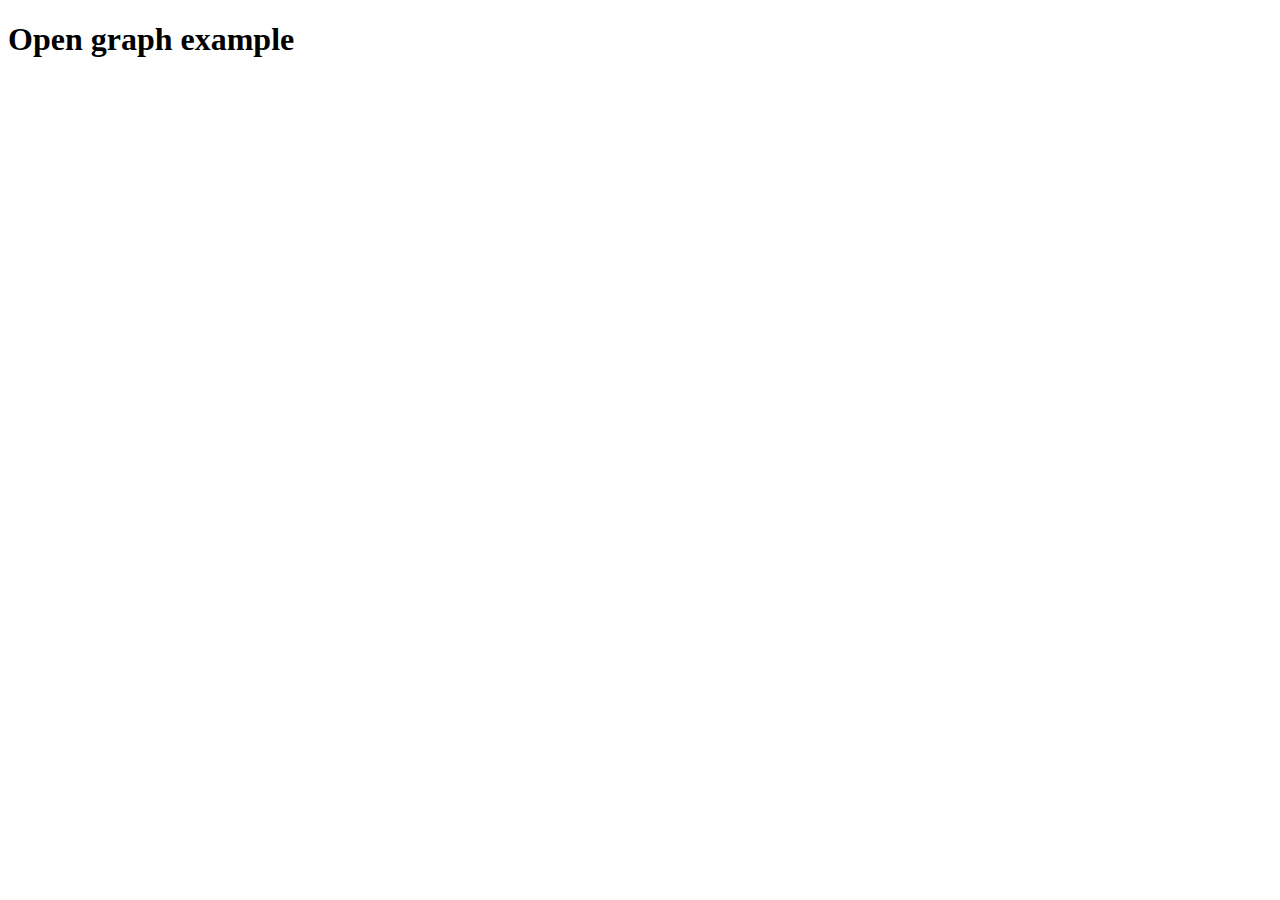
<file: day-two/open-graph/index.html>
<!DOCTYPE html>
<html lang="en">
<head>
  <meta charset="UTF-8">
  <meta http-equiv="X-UA-Compatible" content="IE=edge">
  <meta name="viewport" content="width=device-width, initial-scale=1.0">
  <title>Open graph</title>
  <meta name="description" content="mi super web">
  <meta name="title" content="Open graph example">
  <meta property="og:title" content="OG title">
  <meta property="og:description" content="OG description etc etc etc">
  <meta property="og:image" content="https://googlesamples.github.io/web-fundamentals/fundamentals/design-and-ux/responsive/head-fb-2x.jpg">
  <meta property="og:image:width" content="400">
  <meta property="og:image:height" content="400">
  <meta property="twitter:title" content="Example twitter">
</head>
<body>
  <h1>Open graph example</h1>
</body>
</html>
</file>
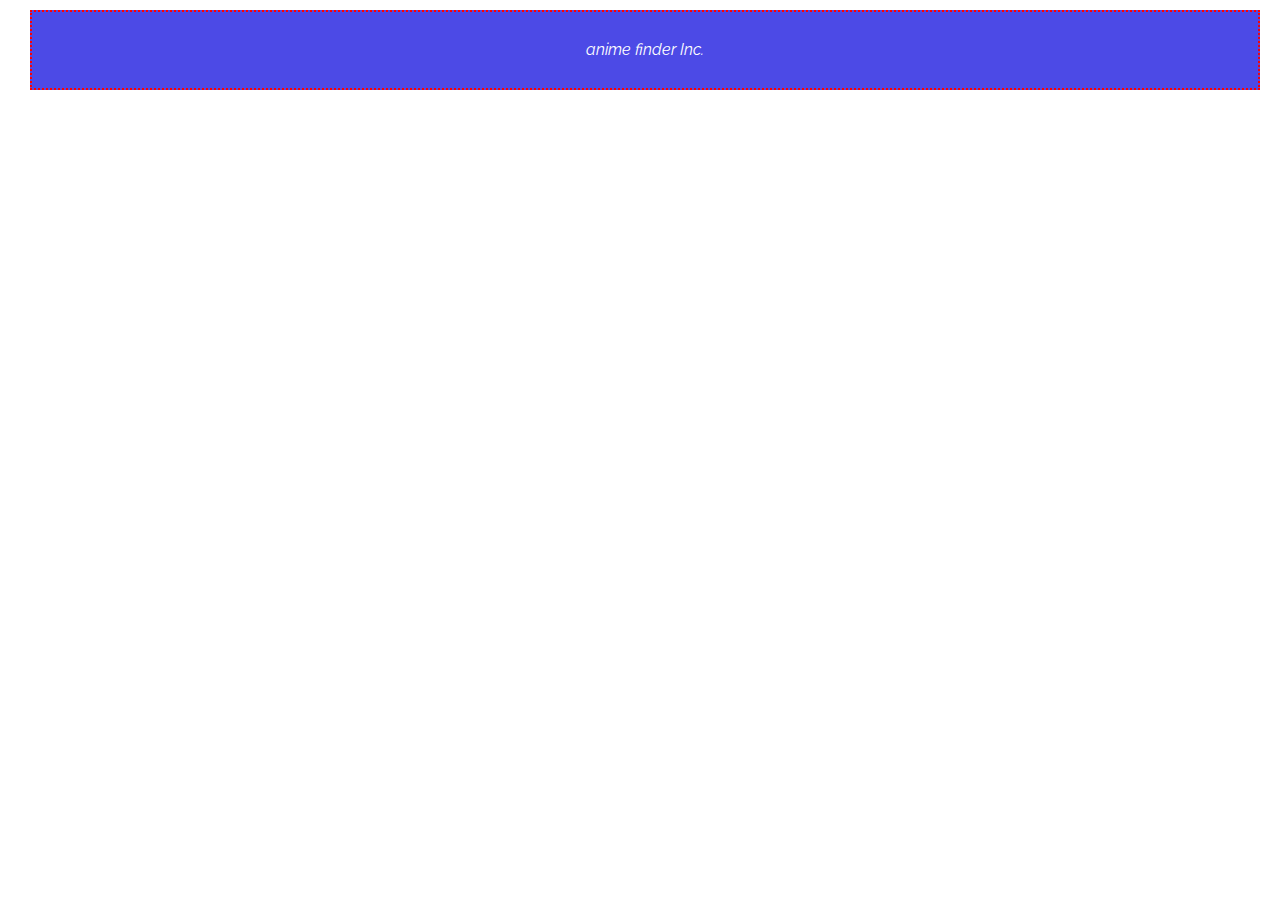
<file: day-three/repaso/02-footer/index.html>
<!DOCTYPE html>
<html lang="en">
<head>
  <meta charset="UTF-8">
  <meta http-equiv="X-UA-Compatible" content="IE=edge">
  <meta name="viewport" content="width=device-width, initial-scale=1.0">
  <meta name="description" content="find your favorite animes">
  <meta property="og:description" content="find your favorite animes">
  <meta property="og:title" content="Anime finder">
  <meta name="twitter:title" content="Example twitter">
  <title>footer</title>
  <link rel="preconnect" href="https://fonts.googleapis.com">
  <link rel="preconnect" href="https://fonts.gstatic.com" crossorigin>
  <link href="https://fonts.googleapis.com/css2?family=Raleway:ital,wght@0,400;0,700;1,400&display=swap" rel="stylesheet">
  <link rel="stylesheet" href="reset.css">
  <link rel="stylesheet" href="main.css">
</head>
<body>
  <footer class="main-bg footer">
    anime finder Inc.
  </footer>
</body>
</html>
</file>
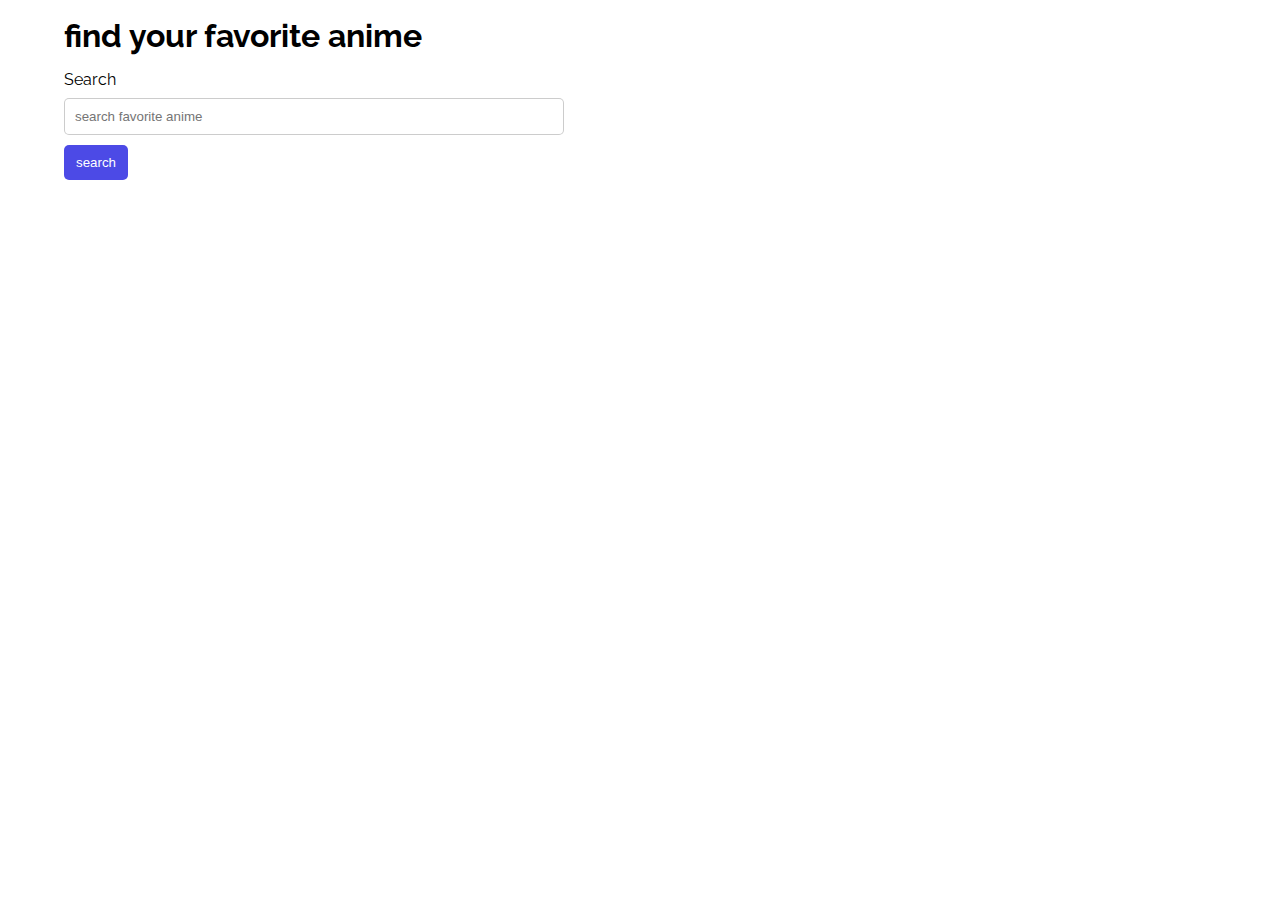
<file: day-three/repaso/03-form/index.html>
<!DOCTYPE html>
<html lang="en">
<head>
  <meta charset="UTF-8">
  <meta http-equiv="X-UA-Compatible" content="IE=edge">
  <meta name="viewport" content="width=device-width, initial-scale=1.0">
  <meta name="description" content="find your favorite animes">
  <meta property="og:description" content="find your favorite animes">
  <meta property="og:title" content="Anime finder">
  <meta name="twitter:title" content="Example twitter">
  <title>Example with css</title>
  <link rel="preconnect" href="https://fonts.googleapis.com">
  <link rel="preconnect" href="https://fonts.gstatic.com" crossorigin>
  <link href="https://fonts.googleapis.com/css2?family=Raleway:ital,wght@0,400;0,700;1,400&display=swap" rel="stylesheet">
  <link rel="stylesheet" href="reset.css">
  <link rel="stylesheet" href="main.css">
</head>
<body>
  <main class="main-content">
    <section class="search-form">
      <h1>find your favorite anime</h1>
      <form action="">
        <div class="input-container">
          <label class="search-label" for="search">Search</label>
          <input type="text" id="search" name="search" placeholder="search favorite anime">
        </div>
        <div>
          <input class="main-bg" type="submit" value="search">
        </div>
      </form>
    </section>
  </main>
</body>
</html>
</file>
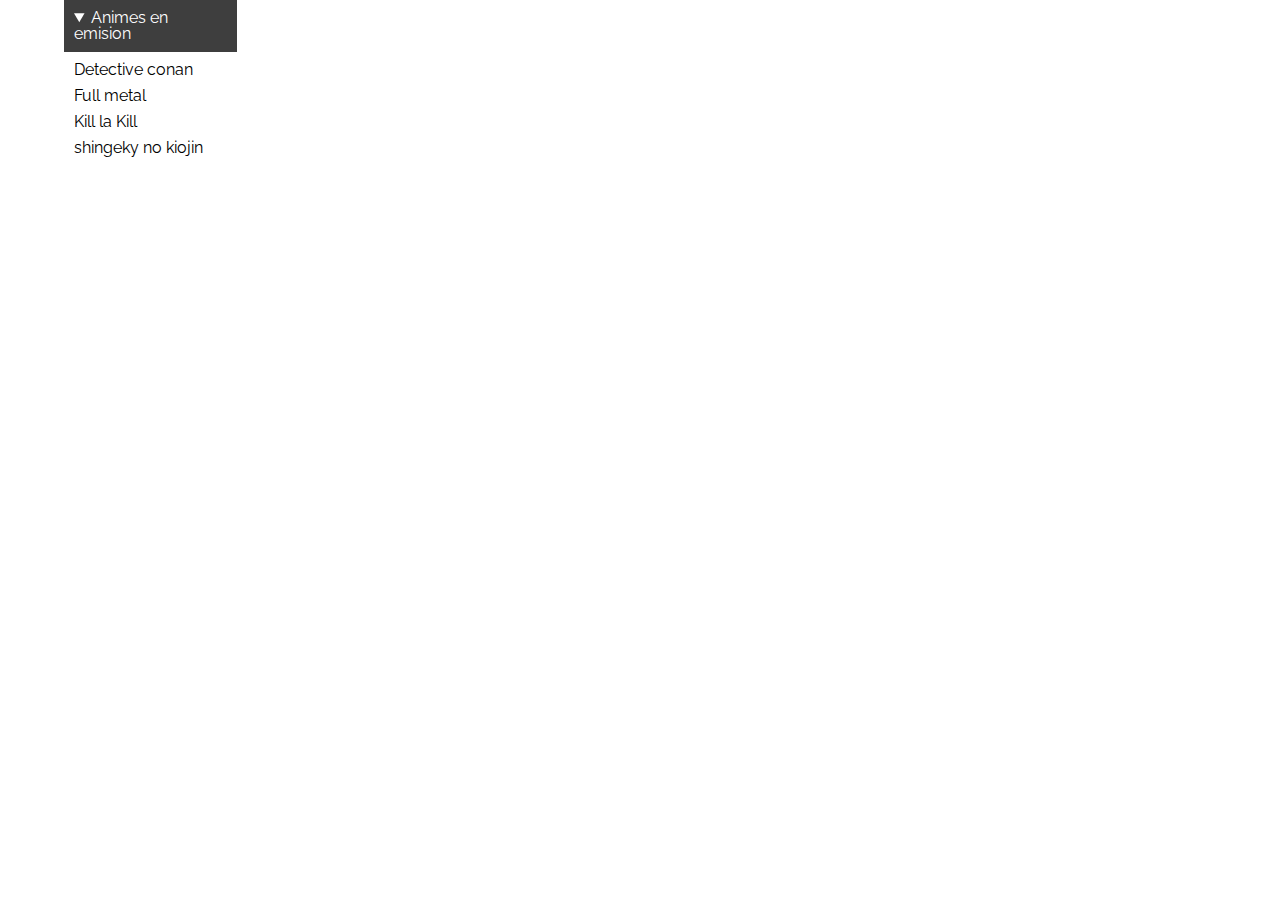
<file: day-three/repaso/04-aside/index.html>
<!DOCTYPE html>
<html lang="en">
<head>
  <meta charset="UTF-8">
  <meta http-equiv="X-UA-Compatible" content="IE=edge">
  <meta name="viewport" content="width=device-width, initial-scale=1.0">
  <meta name="description" content="find your favorite animes">
  <meta property="og:description" content="find your favorite animes">
  <meta property="og:title" content="Anime finder">
  <meta name="twitter:title" content="Example twitter">
  <title>Aside</title>
  <link rel="preconnect" href="https://fonts.googleapis.com">
  <link rel="preconnect" href="https://fonts.gstatic.com" crossorigin>
  <link href="https://fonts.googleapis.com/css2?family=Raleway:ital,wght@0,400;0,700;1,400&display=swap" rel="stylesheet">
  <link rel="stylesheet" href="reset.css">
  <link rel="stylesheet" href="main.css">
</head>
<body>
  <main class="main-content">
    <section class="content">
      <aside class="sidebar">
        <details open>
          <summary class="summary">Animes en emision</summary>
          <ul class="anime-list">
            <li>Detective conan</li>
            <li>Full metal</li>
            <li>Kill la Kill</li>
            <li>shingeky no kiojin</li>
          </ul>
        </details>
      </aside>
    </section>
  </main>
</body>
</html>
</file>
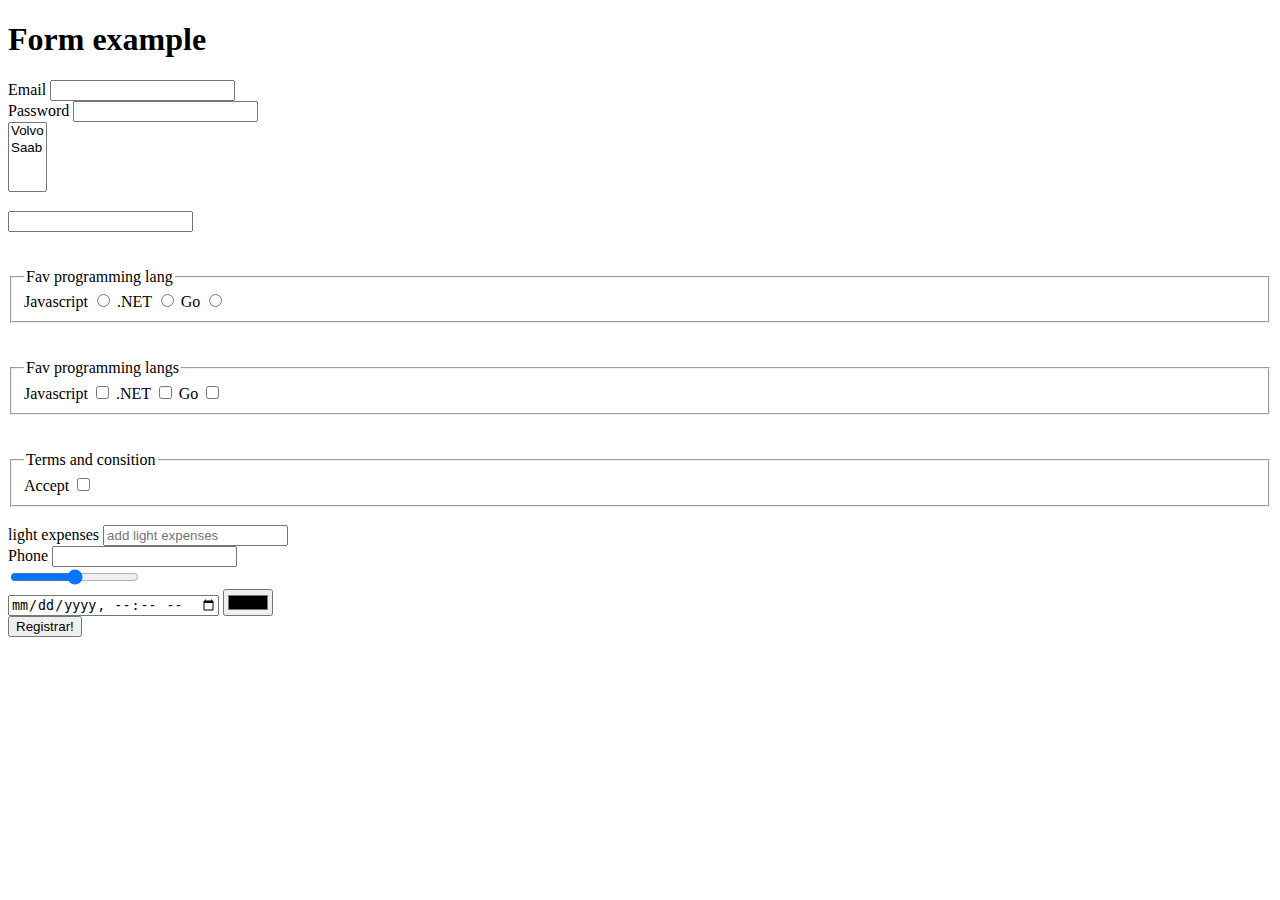
<file: day-one/form.html>
<!-- 
  Vimos como crear formularios. Recordad no usar method "GET" si
  usamos información sensible

  Dentro de cada form podemos incluir HTML en nuestro caso usamos
  <label> <input> y <div>. Los "div" los usamos para separar bloques
  del formulario como

  <div>
    <label for="email">Email</label>
    <input
      required
      type="email"
      id="email"
      name="mail"
    >
  </div>

  Importante el for="email" está relacionado con el id="email"
  Esto nos permite que al hacer click en el label se selccione
  el input

  Aparte destacamos el poner el name en el input ya que es lo que usaremos
  para mandar info al backend

  Recordad que usamos el mismo name para los radio input
  para poder usar un valor u otro. Y vimos que el valor que usan
  era el del atributo value="js" por ejemplo
 -->
<!DOCTYPE html>
<html lang="en">
<head>
  <meta charset="UTF-8">
  <title>Forms</title>
</head>
<body>
  <h1>Form example</h1>
  <form action="/api/users" method="post" id="form">
    <div>
      <label for="email">Email</label>
      <input
        required
        type="email"
        id="email"
        name="mail"
      >
    </div>
    <div>
      <label for="password">Password</label>
      <input required type="password" id="password" name="password">
    </div>
    <!--
      <button type="button">Habilitar campos extra</button>
      <div>
        <label>extra fields</label>
        <input>
      </div>
    -->
    <div>
      <select name="car" multiple>
        <option value="volvo">Volvo</option>
        <option value="saab">Saab</option>
      </select>
    </div>
    <br>
    <div>
      <input list="favBrowser" name="favBrowser">
      <datalist id="favBrowser">
        <option value="firefox">
        <option value="chrome">
      </datalist>
    </div>
    <br>
    <br>

    <fieldset>
      <legend>Fav programming lang</legend>
      <label for="js">Javascript</label>
      <input
        type="radio"
        name="fav_language"
        id="js"
        value="javascriptTheBest"
      >
      <label for="net">.NET</label>
      <input
        type="radio"
        name="fav_language"
        id="net"
        value="net"
      >
      <label for="go">Go</label>
      <input
        type="radio"
        name="fav_language"
        id="go"
      >
    </fieldset>

    <br>
    <br>
    <fieldset>
      <legend>Fav programming langs</legend>
      <label for="jsCheck">Javascript</label>
      <input
        type="checkbox"
        name="fav_languages_checkbox"
        id="jsCheck"
        value="javascriptTheBest"
      >
      <label for="netCheck">.NET</label>
      <input
        type="checkbox"
        name="fav_languages_checkbox"
        id="netCheck"
        value="net"
      >
      <label for="goCheck">Go</label>
      <input
        type="checkbox"
        name="fav_languages_checkbox"
        id="goCheck"
        value="go"
      >
    </fieldset>
    <br>
    <br>
    <fieldset>
      <legend>Terms and consition</legend>
      <label for="terms">Accept</label>
      <input
        type="checkbox"
        name="terms"
        id="terms"
        required
      >
    </fieldset>

    <br>

    <label for="expenses">light expenses</label>
    <input
      id="expenses"
      type="number"
      min="1000"
      step="1000"
      placeholder="add light expenses"
    >

    <br>

    <label for="phone">Phone</label>
    <input
      type="tel"
      pattern="[0-9]+"
      title="only numbers"
      id="phone"
      maxlength="9"
      required
    >
    <br>
    <input type="range" name="" id="">
    <br>
    <input type="datetime-local">
    <input type="color">
    <div>
      <input type="submit" value="Registrar!">
    </div>
  </form>
</body>
</html>
</file>
<file: day-three/repaso/02-footer/main.css>
:root {
  --main-primary-color: #4C4AE6;
  --main-secondary-color: #EF9D18;
  --main-white-color: #FFF;
  --main-black-color: #000;
  --main-h1-font: 32px;
  --main-font: 'Raleway', sans-serif;
  --main-summary-bg: #3e3e3e;
  /* --main-white-color: #FFFFFF; */
  /* --main-white-color: rgb(255, 255, 255); */
}

body {
  font-family: var(--main-font);
}

/* <footer class="main-bg footer" /> */
.main-bg.footer {
  background-color: var(--main-primary-color);
  color: var(--main-white-color);
  text-align: center;
  /* padding / margins */
  /* padding-top: 30px; */
  border: 2px dotted red;
  /* padding-bottom: 30px; */
  padding: 30px;
  /* padding-top: 20px;
  padding: 10px 20px; */
  margin: 10px 20px 15px 30px;
  font-style: italic;
}
</file>
<file: day-three/repaso/03-form/main.css>
:root {
  --main-primary-color: #4C4AE6;
  --main-secondary-color: #EF9D18;
  --main-white-color: #FFF;
  --main-black-color: #000;
  --main-h1-font: 32px;
  --main-font: 'Raleway', sans-serif;
  --main-summary-bg: #3e3e3e;
  /* --main-white-color: #FFFFFF; */
  /* --main-white-color: rgb(255, 255, 255); */
}

body {
  font-family: var(--main-font);
}

.main-bg {
  background-color: var(--main-primary-color);
  color: var(--main-white-color);
}

.main-content {
  width: 90%;
  margin: 0 auto;
  max-width: 1320px;
}

/* form */

.search-form {
  margin: 20px 0;
}

.search-form h1 {
  font-size: 2rem;
  font-weight: 700;
  margin-bottom: 20px;
}

.search-form .input-container {
  display: flex;
  flex-direction: column;
  width: 100%;
  max-width: 500px;
  margin-bottom: 10px;
}

.search-form .input-container .search-label {
  margin-bottom: 10px;
}

#search {
  border-radius: 5px;
  padding: 10px;
  border: 1px solid rgba(0, 0, 0, 0.2);
}

.search-form input[type="submit"] {
  color: var(--main-white-color);
  background-color: var(--main-primary-color);
  border: none;
  border-radius: 5px;
  padding: 10px 12px;
  cursor: pointer;
  transition: background-color 0.3s ease-out;
}

.search-form input[type="submit"]:hover {
  background-color: #6f6de3;
}
</file>
<file: day-three/repaso/04-aside/main.css>
:root {
  --main-primary-color: #4C4AE6;
  --main-secondary-color: #EF9D18;
  --main-white-color: #FFF;
  --main-black-color: #000;
  --main-h1-font: 32px;
  --main-font: 'Raleway', sans-serif;
  --main-summary-bg: #3e3e3e;
  /* --main-white-color: #FFFFFF; */
  /* --main-white-color: rgb(255, 255, 255); */
}

body {
  font-family: var(--main-font);
}

.main-content {
  width: 90%;
  margin: 0 auto;
  max-width: 1320px;
}

.content {
  display: flex;
  flex-direction: column;
  margin-bottom: 40px;
}

/* --- sidebar ---- */
.summary {
  padding: 10px;
  background-color: var(--main-summary-bg);
  color: var(--main-white-color);
}

.sidebar {
  width: 100%;
}

.sidebar .anime-list {
  margin: 5px 0 10px 0;
}

.sidebar .anime-list li {
  padding: 5px 0 5px 10px;
}
/*
 100px -- 200px -- 300px -- 760px -- 1200px -- 4k
                              |-> aplicar el media query (min-width: 760px)
*/
/* media queries */
@media (min-width: 760px) {
  .content {
    flex-direction: row;
    justify-content: space-between;
  }
  .sidebar {
    width: 15%;
  }
  .summary {
    cursor: pointer;
  }
}
</file>
